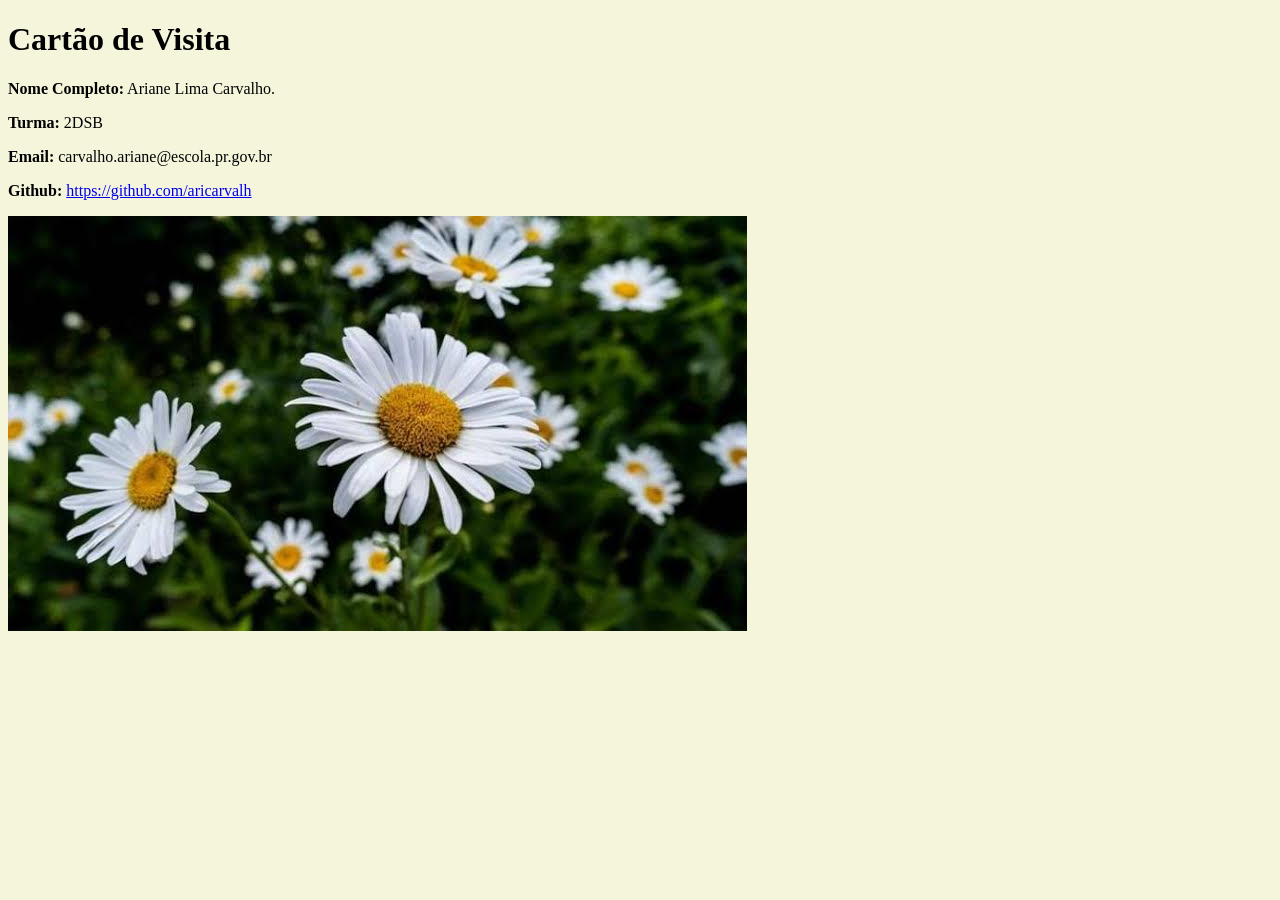
<file: index.html>
<!DOCTYPE html>
<html lang="pt-br">
    <head>
        <meta charset="UTF-8">
        <title>cartao</title>
        <link rel="stylesheet" href="style.css">
    </head>
    <body>
        <header>
            
        </header>
        <main>
            <h1>Cartão de Visita</h1>
            <b>Nome Completo:</b> Ariane Lima Carvalho.</p>
            <b><p>Turma: </b> 2DSB</p>
            <b><p>Email: </b> carvalho.ariane@escola.pr.gov.br</p>
            <b><p>Github: </b><a href="https://github.com/aricarvalh" >https://github.com/aricarvalh</a></p>
            <img id="banner" src="IMG_9149.jpeg">

        </main>
        <footer>
            
        </footer>
    </body>
</html>
</file>
<file: style.css>
main {
    background-color: beige;
}
body {
    background-color: beige;
}
</file>
